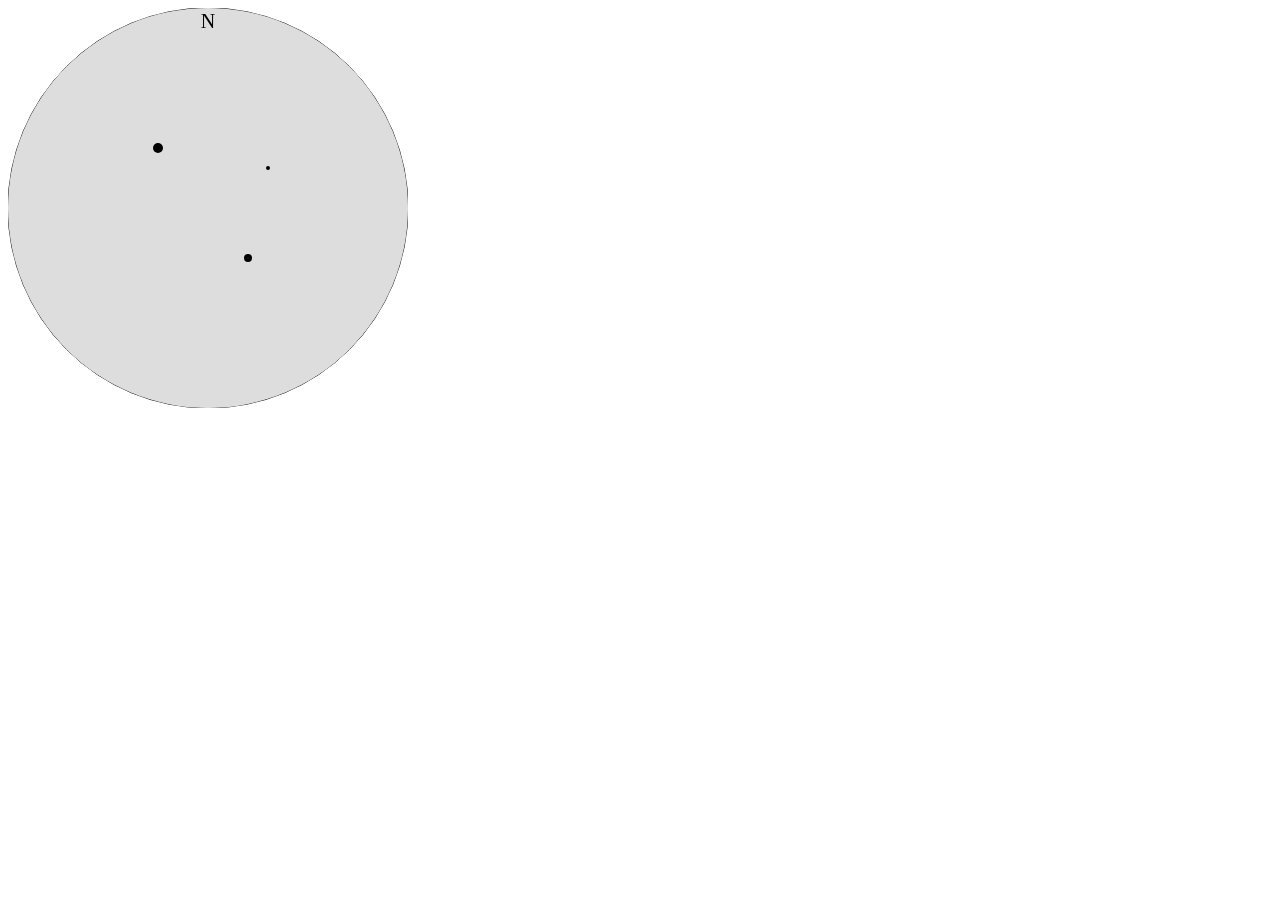
<file: web/index.html>
<html>
	<head>
		<title>Dark Sky Planner</title>
		<meta http-equiv="content-type" content="text/html; charset=utf-8" />
		<meta name="description" content="" />
		<meta name="keywords" content="" />
		<link rel="stylesheet" href="style.css" />
	</head>
	<body>
		<canvas id="sky_canvas" width="400" height="400"></canvas>
		<script src="script.js"></script>
	</body>
</html>
</file>
<file: web/style.css>
/* canvas */
/* { */
	/* width: 400px; */
	/* height: 400px; */
/* } */
</file>
